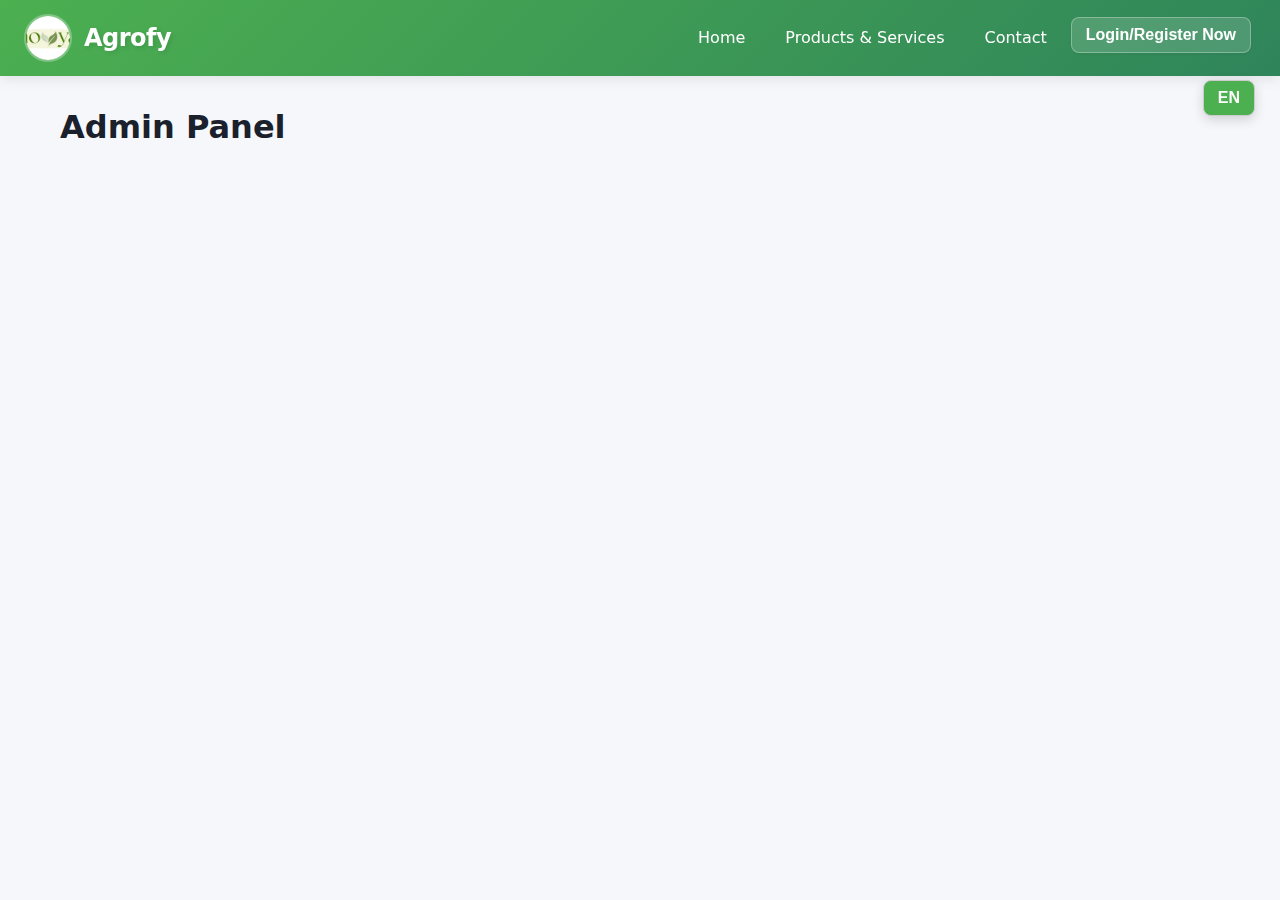
<file: admin.html>
<!DOCTYPE html>
<html lang="en">
<head>
<meta charset="UTF-8" />
<meta name="viewport" content="width=device-width, initial-scale=1" />
<title>Agrofy - Admin Panel</title>
<link rel="stylesheet" href="style.css" />
<style>
table{border-collapse:collapse;width:100%;}
th,td{border:1px solid #ccc;padding:8px;text-align:left;}
button{margin-right:5px;padding:5px 10px;cursor:pointer;}
</style>
</head>
<body>
<header class="navbar">
  <div class="navbar-logo" onclick="window.location.href='index.html'">
    <img src="logo.jpeg" alt="Agrofy Logo" />
    <span>Agrofy</span>
  </div>
  <nav class="navbar-links">
    <a href="index.html" data-i18="home">Home</a>
  </nav>
</header>

<div class="container">
  <h2>Admin Panel</h2>
  <div id="usersList"></div>
  <div id="productsList" style="margin-top:30px;"></div>
</div>

<script src="userStatus.js"></script>
<script>
const USER_API = "https://script.google.com/macros/s/AKfycbwAGJsclDN5hMGjQrudkgFbvTwFQMOjzuHWHQaUOZbU7N3wwmLzjbUh51QJXDADmB4qNA/exec";
const PRODUCT_API = USER_API;

document.getElementById("logoutBtn")?.addEventListener("click", () => {
  localStorage.clear();
  sessionStorage.clear();
  window.location.href = "index.html";
});

function jsonpCall(url, callbackName) {
  return new Promise((resolve, reject) => {
    window[callbackName] = (data) => {
      resolve(data);
      delete window[callbackName];
      script.remove();
    };
    const script = document.createElement("script");
    script.src = `${url}&callback=${callbackName}`;
    script.onerror = () => reject(new Error("JSONP request failed"));
    document.body.appendChild(script);
  });
}

async function loadUsers() {
  try {
    const data = await jsonpCall(`${USER_API}?action=getUsers`, "handleGetUsersResponse");
    if (data.status === "success" && data.users) {
      let html = '<h3>All Users</h3><table><thead><tr><th>Name</th><th>Email</th><th>Type</th><th>Verified</th><th>Actions</th></tr></thead><tbody>';
      data.users.forEach((u) => {
        html += `<tr>
          <td>${u.name}</td>
          <td>${u.email}</td>
          <td>${u.type}</td>
          <td>${u.verified}</td>
          <td>
            ${u.verified === "no" ? `<button onclick="verifyUser('${u.email}')">Verify</button>` : ""}
            <button onclick="deleteUser('${u.email}')">Delete</button>
          </td>
        </tr>`;
      });
      html += "</tbody></table>";
      document.getElementById("usersList").innerHTML = html;
    }
  } catch (err) {
    console.error(err);
  }
}

async function verifyUser(email) {
  if (!confirm(`Verify user ${email}?`)) return;
  try {
    const data = await jsonpCall(`${USER_API}?action=verifyUser&email=${encodeURIComponent(email)}`, "handleVerifyUserResponse");
    alert(data.message);
    loadUsers();
  } catch {
    alert("Verification failed");
  }
}

async function deleteUser(email) {
  if (!confirm(`Delete user ${email}?`)) return;
  try {
    const data = await jsonpCall(`${USER_API}?action=deleteUser&email=${encodeURIComponent(email)}`, "handleDeleteUserResponse");
    alert(data.message);
    loadUsers();
  } catch {
    alert("Delete failed");
  }
}

async function loadProducts() {
  try {
    const data = await jsonpCall(`${PRODUCT_API}?action=getProducts`, "handleGetProductsResponse");
    if (data.status === "success" && data.products) {
      let html = '<h3>All Products/Services</h3><table><thead><tr><th>Name</th><th>Type</th><th>Price</th><th>Quantity</th><th>User Name</th><th>Verified</th><th>Actions</th></tr></thead><tbody>';
      data.products.forEach((p) => {
        html += `<tr>
          <td>${p.name}</td>
          <td>${p.type}</td>
          <td>${p.price}</td>
          <td>${p.quantity}</td>
          <td>${p.userName || "Unknown"}</td>
          <td>${p.verified}</td>
          <td>
            ${p.verified === "no" ? `<button onclick="verifyProduct('${p.name}')">Verify</button>` : "yes"}
            <button onclick="deleteProduct('${p.name}')">Delete</button>
          </td>
        </tr>`;
      });
      html += "</tbody></table>";
      document.getElementById("productsList").innerHTML = html;
    }
  } catch (err) {
    console.error(err);
  }
}

async function verifyProduct(name) {
  if (!confirm(`Verify product "${name}"?`)) return;
  try {
    const data = await jsonpCall(`${PRODUCT_API}?action=verifyProduct&name=${encodeURIComponent(name)}`, "handleVerifyProductResponse");
    alert(data.message);
    loadProducts();
  } catch {
    alert("Verification failed");
  }
}

async function deleteProduct(name) {
  if (!confirm(`Delete product "${name}"?`)) return;
  try {
    const data = await jsonpCall(`${PRODUCT_API}?action=deleteProduct&name=${encodeURIComponent(name)}`, "handleDeleteProductResponse");
    alert(data.message);
    loadProducts();
  } catch {
    alert("Delete failed");
  }
}

loadUsers();
loadProducts();
</script>
</body>
</html>
</file>
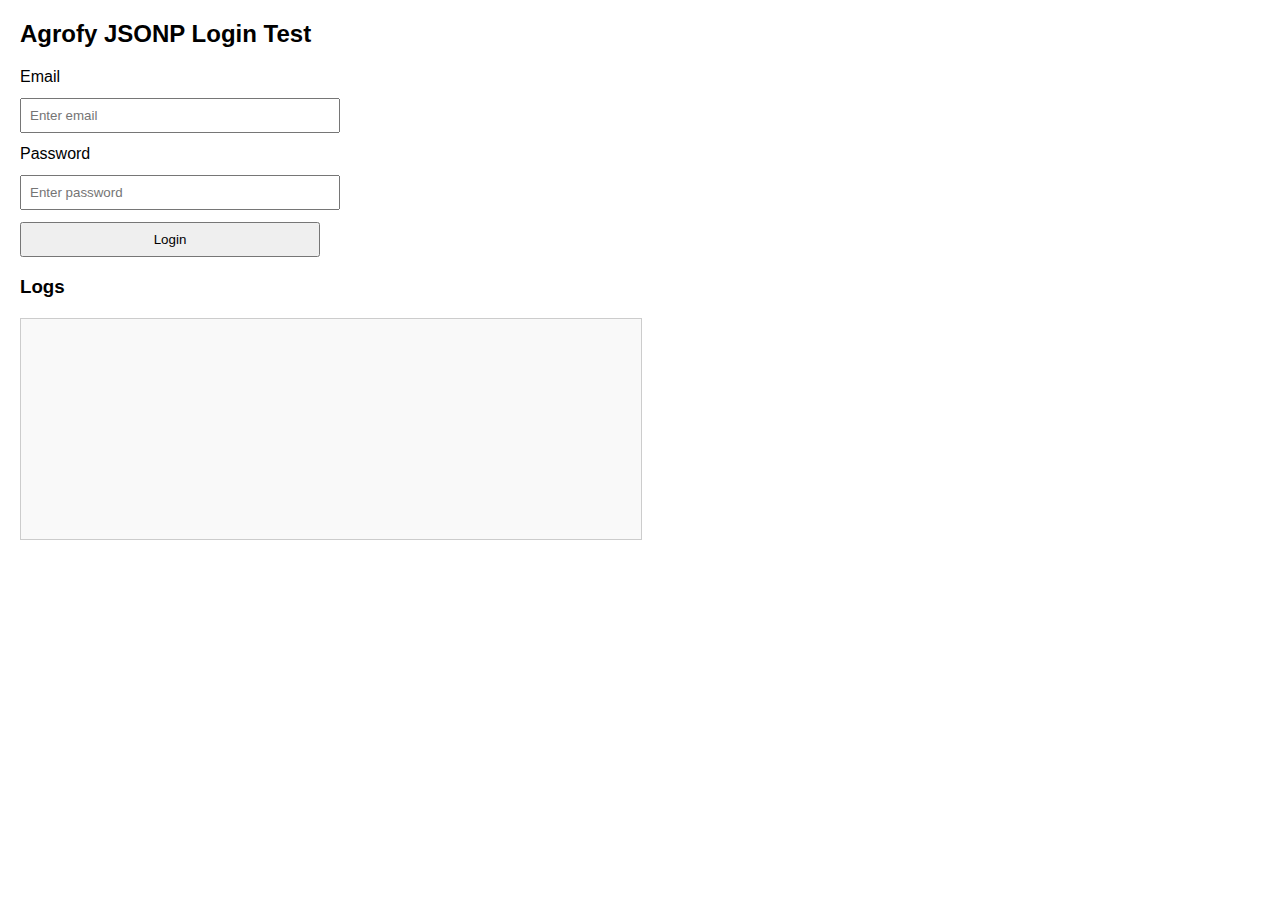
<file: test.html>
<!DOCTYPE html>
<html lang="en">
<head>
<meta charset="UTF-8" />
<meta name="viewport" content="width=device-width, initial-scale=1" />
<title>Agrofy JSONP Login Test</title>
<style>
  body { font-family: Arial, sans-serif; margin: 20px; }
  label, input, button { display: block; margin: 12px 0; }
  input, button { padding: 8px; width: 300px; }
  #log { margin-top: 20px; border: 1px solid #ccc; padding: 10px; white-space: pre-wrap; max-width: 600px; height: 200px; overflow-y: scroll; background: #f9f9f9; }
</style>
</head>
<body>

<h2>Agrofy JSONP Login Test</h2>
<label for="email">Email</label>
<input type="email" id="email" placeholder="Enter email" />
<label for="password">Password</label>
<input type="password" id="password" placeholder="Enter password" />
<button id="loginBtn">Login</button>

<h3>Logs</h3>
<pre id="log"></pre>

<script>
const USER_API = "https://script.google.com/macros/s/AKfycbwAGJsclDN5hMGjQrudkgFbvTwFQMOjzuHWHQaUOZbU7N3wwmLzjbUh51QJXDADmB4qNA/exec";

function log(text) {
  const logEl = document.getElementById('log');
  logEl.textContent += text + '\\n';
  logEl.scrollTop = logEl.scrollHeight;
}

function cleanupScript(tagId) {
  const oldScript = document.getElementById(tagId);
  if(oldScript) oldScript.remove();
}

document.getElementById('loginBtn').addEventListener('click', () => {
  const email = document.getElementById('email').value.trim();
  const password = document.getElementById('password').value.trim();

  if(!email || !password){
    alert('Please enter email and password');
    return;
  }

  log(`Starting JSONP login for "${email}"`);

  const callbackName = 'loginCallback';

  // Cleanup old script tag if any
  cleanupScript('jsonpScript');

  // Define the global JSONP callback
  window[callbackName] = function(data){
    log('JSONP callback received data: ' + JSON.stringify(data, null, 2));
    if(!data.user){
      alert('Invalid credentials or account not verified.');
      log('Login failed: user not found inside JSONP response');
      return;
    }
    alert(`Welcome, ${data.user.name || data.user.email}!`);
    // Store locally if needed
    localStorage.setItem('userEmail', data.user.email);
    localStorage.setItem('userType', data.user.type || '');
    localStorage.setItem('verified', data.user.verified || 'no');
    sessionStorage.setItem('userName', data.user.name || '');
    sessionStorage.setItem('profile_complete', data.user.profile_complete || 'no');
  };

  // Create script tag for JSONP request
  const script = document.createElement('script');
  script.src = `${USER_API}?action=login&email=${encodeURIComponent(email)}&password=${encodeURIComponent(password)}&callback=${callbackName}`;
  script.id = 'jsonpScript';
  script.onerror = function(){
    alert('Login failed - network or server error.');
    log('JSONP script load error');
  };

  document.body.appendChild(script);
});
</script>

</body>
</html>
</file>
<file: style.css>
/* style.css - Enhanced Agrofy Styling */
:root {
  --primary: #4CAF50;
  --primary-dark: #388E3C;
  --accent: #2f855a;
  --danger: #f44336;
  --warning: #ff9800;
  --info: #2196F3;
  --bg: #f5f7fa;
  --card: #ffffff;
  --text: #1a202c;
  --text-light: #4a5568;
  --muted: #718096;
  --border: #e2e8f0;
  --shadow-sm: 0 1px 3px rgba(0,0,0,0.06);
  --shadow-md: 0 4px 12px rgba(0,0,0,0.08);
  --shadow-lg: 0 10px 30px rgba(0,0,0,0.12);
  --transition: all 0.3s cubic-bezier(0.4, 0, 0.2, 1);
}

/* Basic Reset & Typography */
* {
  box-sizing: border-box;
  margin: 0;
  padding: 0;
}

body {
  font-family: 'Inter', -apple-system, BlinkMacSystemFont, 'Segoe UI', system-ui, sans-serif;
  background: var(--bg);
  color: var(--text);
  line-height: 1.6;
  padding-bottom: 60px;
  overflow-x: hidden;
}

a {
  color: inherit;
  text-decoration: none;
  transition: var(--transition);
}

h1, h2, h3, h4 {
  font-weight: 700;
  line-height: 1.2;
  color: var(--text);
}

h2 {
  font-size: 2rem;
  margin: 24px 0 16px;
}

h3 {
  font-size: 1.5rem;
  margin: 20px 0 12px;
}

/* Navbar */
.navbar {
  display: flex;
  align-items: center;
  justify-content: space-between;
  background: linear-gradient(135deg, var(--primary) 0%, var(--accent) 100%);
  color: white;
  padding: 14px 24px;
  position: sticky;
  top: 0;
  z-index: 100;
  box-shadow: var(--shadow-md);
  backdrop-filter: blur(10px);
  animation: slideDown 0.5s ease-out;
}

@keyframes slideDown {
  from {
    transform: translateY(-100%);
    opacity: 0;
  }
  to {
    transform: translateY(0);
    opacity: 1;
  }
}

.navbar-logo {
  display: flex;
  align-items: center;
  gap: 12px;
  cursor: pointer;
  transition: var(--transition);
}

.navbar-logo:hover {
  transform: scale(1.05);
}

.navbar-logo img {
  width: 48px;
  height: 48px;
  border-radius: 50%;
  object-fit: cover;
  border: 2px solid rgba(255,255,255,0.3);
  transition: var(--transition);
}

.navbar-logo:hover img {
  border-color: white;
  box-shadow: 0 0 20px rgba(255,255,255,0.4);
}

.navbar-logo span {
  font-weight: 800;
  font-size: 1.5rem;
  letter-spacing: -0.5px;
  text-shadow: 2px 2px 4px rgba(0,0,0,0.1);
}

.navbar-links {
  display: flex;
  align-items: center;
  gap: 8px;
  flex-wrap: wrap;
  justify-content: flex-start; /* ensures left alignment for main links */
}

.navbar-links a {
  color: white;
  padding: 8px 16px;
  border-radius: 8px;
  font-weight: 500;
  transition: var(--transition);
  position: relative;
  overflow: hidden;
}

.navbar-links a::before {
  content: '';
  position: absolute;
  top: 0;
  left: -100%;
  width: 100%;
  height: 100%;
  background: rgba(255,255,255,0.2);
  transition: var(--transition);
}

.navbar-links a:hover::before {
  left: 0;
}

.navbar-links a:hover {
  background: rgba(255,255,255,0.15);
  transform: translateY(-2px);
}

/* User Badge */
.user-badge {
  display: inline-block;
  padding: 8px 16px;
  background: rgba(255,255,255,0.2);
  border-radius: 20px;
  color: white;
  font-weight: 600;
  font-size: 0.875rem;
  border: 1px solid rgba(255,255,255,0.3);
  animation: fadeIn 0.5s ease-out;
}

@keyframes fadeIn {
  from {
    opacity: 0;
    transform: translateY(-10px);
  }
  to {
    opacity: 1;
    transform: translateY(0);
  }
}

/* Container */
.container {
  max-width: 1200px;
  margin: 32px auto;
  padding: 0 20px;
  animation: fadeInUp 0.6s ease-out;
}

@keyframes fadeInUp {
  from {
    opacity: 0;
    transform: translateY(20px);
  }
  to {
    opacity: 1;
    transform: translateY(0);
  }
}

/* Grid Layouts */
.grid {
  display: grid;
  grid-template-columns: repeat(auto-fill, minmax(280px, 1fr));
  gap: 24px;
  margin-top: 24px;
}

/* Card Base Styles */
.product, .product-small, .user, .product-large {
  background: var(--card);
  border-radius: 16px;
  padding: 20px;
  box-shadow: var(--shadow-sm);
  border: 1px solid var(--border);
  transition: var(--transition);
  position: relative;
  overflow: hidden;
}

.product::before, .product-small::before, .product-large::before {
  content: '';
  position: absolute;
  top: 0;
  left: 0;
  width: 100%;
  height: 4px;
  background: linear-gradient(90deg, var(--primary), var(--accent));
  transform: scaleX(0);
  transition: var(--transition);
}

.product:hover::before, .product-small:hover::before, .product-large:hover::before {
  transform: scaleX(1);
}

.product:hover, .product-small:hover, .product-large:hover {
  transform: translateY(-8px);
  box-shadow: var(--shadow-lg);
  border-color: var(--primary);
}

/* Product Images */
.product img, .product-small img, .product-large img {
  width: 100%;
  height: 200px;
  object-fit: cover;
  border-radius: 12px;
  margin-bottom: 16px;
  transition: var(--transition);
}

.product:hover img, .product-small:hover img, .product-large:hover img {
  transform: scale(1.05);
}

.product strong, .product-large strong {
  display: block;
  font-size: 1.25rem;
  margin-bottom: 8px;
  color: var(--text);
}

.product p, .product-large p {
  color: var(--text-light);
  margin: 8px 0;
  line-height: 1.6;
}

.product .meta {
  display: flex;
  justify-content: space-between;
  align-items: center;
  margin-top: 16px;
  padding-top: 16px;
  border-top: 1px solid var(--border);
}

.product .meta > div:first-child {
  font-size: 1.5rem;
  font-weight: 700;
  color: var(--primary);
}

/* Buttons */
button, .btn {
  background: var(--primary);
  color: white;
  border: none;
  padding: 12px 24px;
  border-radius: 10px;
  cursor: pointer;
  font-weight: 600;
  font-size: 1rem;
  transition: var(--transition);
  box-shadow: var(--shadow-sm);
  position: relative;
  overflow: hidden;
}

button::before, .btn::before {
  content: '';
  position: absolute;
  top: 50%;
  left: 50%;
  width: 0;
  height: 0;
  border-radius: 50%;
  background: rgba(255,255,255,0.3);
  transform: translate(-50%, -50%);
  transition: width 0.6s, height 0.6s;
}

button:hover::before, .btn:hover::before {
  width: 300px;
  height: 300px;
}

button:hover, .btn:hover {
  background: var(--primary-dark);
  transform: translateY(-2px);
  box-shadow: var(--shadow-md);
}

button:active, .btn:active {
  transform: translateY(0);
}

.product button {
  padding: 10px 20px;
  font-size: 0.9rem;
}

/* Forms */
form {
  background: var(--card);
  padding: 28px;
  border-radius: 16px;
  box-shadow: var(--shadow-md);
  border: 1px solid var(--border);
}

form input[type="text"],
form input[type="email"],
form input[type="password"],
form input[type="number"],
form textarea,
form select {
  width: 100%;
  padding: 14px 16px;
  border-radius: 10px;
  border: 2px solid var(--border);
  margin: 10px 0;
  outline: none;
  font-size: 1rem;
  background: white;
  transition: var(--transition);
  font-family: inherit;
}

form input:focus,
form textarea:focus,
form select:focus {
  border-color: var(--primary);
  box-shadow: 0 0 0 3px rgba(76, 175, 80, 0.1);
}

form textarea {
  min-height: 120px;
  resize: vertical;
}

form button {
  width: 100%;
  margin-top: 16px;
  padding: 14px;
  font-size: 1.1rem;
}

form input[type="file"] {
  padding: 10px;
  border: 2px dashed var(--border);
  cursor: pointer;
}

form input[type="file"]:hover {
  border-color: var(--primary);
  background: rgba(76, 175, 80, 0.05);
}

/* Image Preview */
#imgPreview {
  max-width: 100%;
  height: auto;
  border-radius: 12px;
  margin-top: 16px;
  box-shadow: var(--shadow-md);
  animation: fadeIn 0.3s ease-out;
}

/* Modal */
.modal-backdrop {
  position: fixed;
  inset: 0;
  background: rgba(0, 0, 0, 0.6);
  display: flex;
  align-items: center;
  justify-content: center;
  z-index: 200;
  backdrop-filter: blur(4px);
  animation: fadeIn 0.3s ease-out;
}

.modal {
  width: 100%;
  max-width: 440px;
  background: var(--card);
  padding: 32px;
  border-radius: 20px;
  box-shadow: var(--shadow-lg);
  position: relative;
  animation: scaleIn 0.3s ease-out;
}

@keyframes scaleIn {
  from {
    transform: scale(0.9);
    opacity: 0;
  }
  to {
    transform: scale(1);
    opacity: 1;
  }
}

.modal h3 {
  margin-bottom: 12px;
  font-size: 1.75rem;
}

.modal .small {
  font-size: 0.9rem;
  color: var(--muted);
  margin-bottom: 20px;
}

.modal input {
  margin: 12px 0;
}

.modal .row {
  display: flex;
  gap: 12px;
  align-items: center;
  margin-top: 16px;
}

.close-x {
  position: absolute;
  right: 20px;
  top: 20px;
  background: transparent;
  border: none;
  font-size: 28px;
  cursor: pointer;
  color: var(--muted);
  transition: var(--transition);
  width: 36px;
  height: 36px;
  display: flex;
  align-items: center;
  justify-content: center;
  border-radius: 50%;
}

.close-x:hover {
  background: var(--bg);
  color: var(--text);
  transform: rotate(90deg);
}

/* User Cards */
.user {
  padding: 20px;
  margin-bottom: 16px;
}

.user strong {
  font-size: 1.15rem;
  color: var(--text);
}

.user button {
  margin-top: 12px;
  margin-right: 8px;
  padding: 8px 16px;
  font-size: 0.9rem;
}

.user button:last-child {
  background: var(--danger);
}

.user button:last-child:hover {
  background: #d32f2f;
}

/* Utility Classes */
.center {
  text-align: center;
}

.muted {
  color: var(--muted);
  font-size: 0.9rem;
}

.hidden {
  display: none !important;
}

.text-primary {
  color: var(--primary);
}

.text-danger {
  color: var(--danger);
}

/* Loading Animation */
.loading {
  display: inline-block;
  width: 40px;
  height: 40px;
  border: 4px solid var(--border);
  border-top-color: var(--primary);
  border-radius: 50%;
  animation: spin 1s linear infinite;
}

@keyframes spin {
  to {
    transform: rotate(360deg);
  }
}

/* Hero Section */
.hero {
  text-align: center;
  padding: 60px 20px;
  background: linear-gradient(135deg, rgba(76, 175, 80, 0.1) 0%, rgba(47, 133, 90, 0.1) 100%);
  border-radius: 20px;
  margin-bottom: 40px;
}

.hero h1 {
  font-size: 3rem;
  margin-bottom: 16px;
  background: linear-gradient(135deg, var(--primary), var(--accent));
  -webkit-background-clip: text;
  -webkit-text-fill-color: transparent;
  background-clip: text;
}

.hero p {
  font-size: 1.25rem;
  color: var(--text-light);
  max-width: 600px;
  margin: 0 auto;
}

/* Responsive Design */
@media (max-width: 768px) {
  .navbar {
    padding: 12px 16px;
  }

  .navbar-logo span {
    font-size: 1.25rem;
  }

  .navbar-links {
    gap: 8px;
  }

  .navbar-links a {
    padding: 6px 12px;
    font-size: 0.85rem;
  }

  h2 {
    font-size: 1.5rem;
  }

  .grid {
    grid-template-columns: repeat(auto-fill, minmax(240px, 1fr));
    gap: 16px;
  }

  .product img {
    height: 160px;
  }

  .hero h1 {
    font-size: 2rem;
  }

  .hero p {
    font-size: 1rem;
  }

  .modal {
    margin: 20px;
    padding: 24px;
  }

  .container {
    padding: 0 16px;
  }
}

@media (max-width: 480px) {
  .navbar-links {
    font-size: 0.75rem;
  }

  .grid {
    grid-template-columns: 1fr;
  }
}

/* Admin Page Specific */
.admin-section {
  margin-bottom: 40px;
}

.admin-section h3 {
  color: var(--primary);
  border-bottom: 3px solid var(--primary);
  padding-bottom: 8px;
  margin-bottom: 20px;
}

/* Smooth Scrolling */
html {
  scroll-behavior: smooth;
}

/* Selection */
::selection {
  background: var(--primary);
  color: white;
}

::-moz-selection {
  background: var(--primary);
  color: white;
}
/*added new thing from here */
/* --- Navbar Dropdowns --- */
.dynamic-dropdown {
  position: relative;
  display: inline-block;
}

.dynamic-dropdown button {
  background: rgba(255,255,255,0.15);
  border: 1px solid rgba(255,255,255,0.3);
  padding: 8px 14px;
  border-radius: 8px;
  color: white;
  font-weight: 600;
  cursor: pointer;
  transition: var(--transition);
}

.dynamic-dropdown button:hover {
  background: rgba(255,255,255,0.25);
}

.dynamic-dropdown .dropdown-content {
  display: none;
  position: absolute;
  right: 0;
  background: white;
  min-width: 180px;
  border-radius: 8px;
  box-shadow: 0 8px 16px rgba(0,0,0,0.2);
  z-index: 100;
  overflow: hidden;
  animation: fadeIn 0.3s ease-out;
}

.dynamic-dropdown .dropdown-content a {
  color: #333;
  text-decoration: none;
  display: block;
  padding: 10px 14px;
  transition: all 0.2s;
}

.dynamic-dropdown .dropdown-content a:hover {
  background: var(--primary);
  color: white;
  font-weight: 600;
}

.dynamic-dropdown.show .dropdown-content {
  display: block;
}

/* --- Dark mode for dropdowns --- */
body.dark-mode .dynamic-dropdown .dropdown-content {
  background: #1b1b1b;
}

body.dark-mode .dynamic-dropdown .dropdown-content a {
  color: #e0e0e0;
}

body.dark-mode .dynamic-dropdown .dropdown-content a:hover {
  background: var(--primary);
  color: white;
}
.navbar-links .navbar-left {
  display: flex;
  gap: 8px;
}
.navbar-links .navbar-right {
  margin-left: auto; /* pushes these links to the right */
  display: flex;
  gap: 8px;
}
@keyframes fadeIn {
  from { opacity: 0; transform: translateY(-5px); }
  to { opacity: 1; transform: translateY(0); }
}
@media (max-width: 768px) {
  .dynamic-dropdown .dropdown-content {
    position: relative;
    right: auto;
    width: 100%;
  }
}
.lang-switch {
  position: fixed;
  top: 80px;         /* below navbar */
  right: 20px;
  padding: 8px 8px;
  border-radius: 8px;
  border: 1px solid #ccc;
  background: white;
  cursor: pointer;
  z-index: 999;
  box-shadow: 0 4px 12px rgba(0,0,0,0.15);
  transition: all 0.3s;
}

.lang-switch:hover {
  background: #c4baba;
}

#langMenu {
  position: fixed;
  top: 120px;
  right: 20px;
  background: #64ef48;
  padding: 8px;
  border-radius: 12px;
  display: none;
  box-shadow: 0 10px 40px rgba(0,0,0,0.15);
  z-index: 1000;
  min-width: 140px;
  font-family: Arial, sans-serif;
}

#langMenu div {
  padding: 10px;
  cursor: pointer;
  transition: background 0.2s;
}

#langMenu div:hover {
  background: #cdc2c2;
}
.cart-btn {
  margin-top: 10px;
  background: var(--primary, #4CAF50);
  color: white;
  border: none;
  padding: 8px 14px;
  border-radius: 8px;
  cursor: pointer;
  transition: 0.3s;
}
.cart-btn:hover {
  background: var(--primary-dark, #388E3C);
}
/* Footer Styling */
.footer {
  background: linear-gradient(135deg, var(--primary) 0%, var(--accent) 100%);
  color: white;
  padding: 40px 20px 20px;
  margin-top: 40px;
}

.footer-container {
  display: flex;
  flex-wrap: wrap;
  justify-content: space-between;
  gap: 20px;
  max-width: 1100px;
  margin: auto;
}

.footer h3 {
  margin-bottom: 10px;
  font-size: 18px;
}

.footer p, .footer a {
  color: white;
  text-decoration: none;
  font-size: 14px;
}

.footer a:hover {
  text-decoration: underline;
}

.footer-links ul {
  list-style: none;
  padding: 0;
}

.footer-links li {
  margin: 5px 0;
}

.social-icons {
  display: flex;
  gap: 10px;
}

.social-icons img {
  width: 28px;
  height: 28px;
  border-radius: 50%;
  background: white;
  padding: 5px;
  transition: transform 0.3s;
}

.social-icons img:hover {
  transform: scale(1.1);
}

.footer-bottom {
  text-align: center;
  padding-top: 20px;
  border-top: 1px solid rgba(255,255,255,0.3);
  font-size: 13px;
}
</file>
